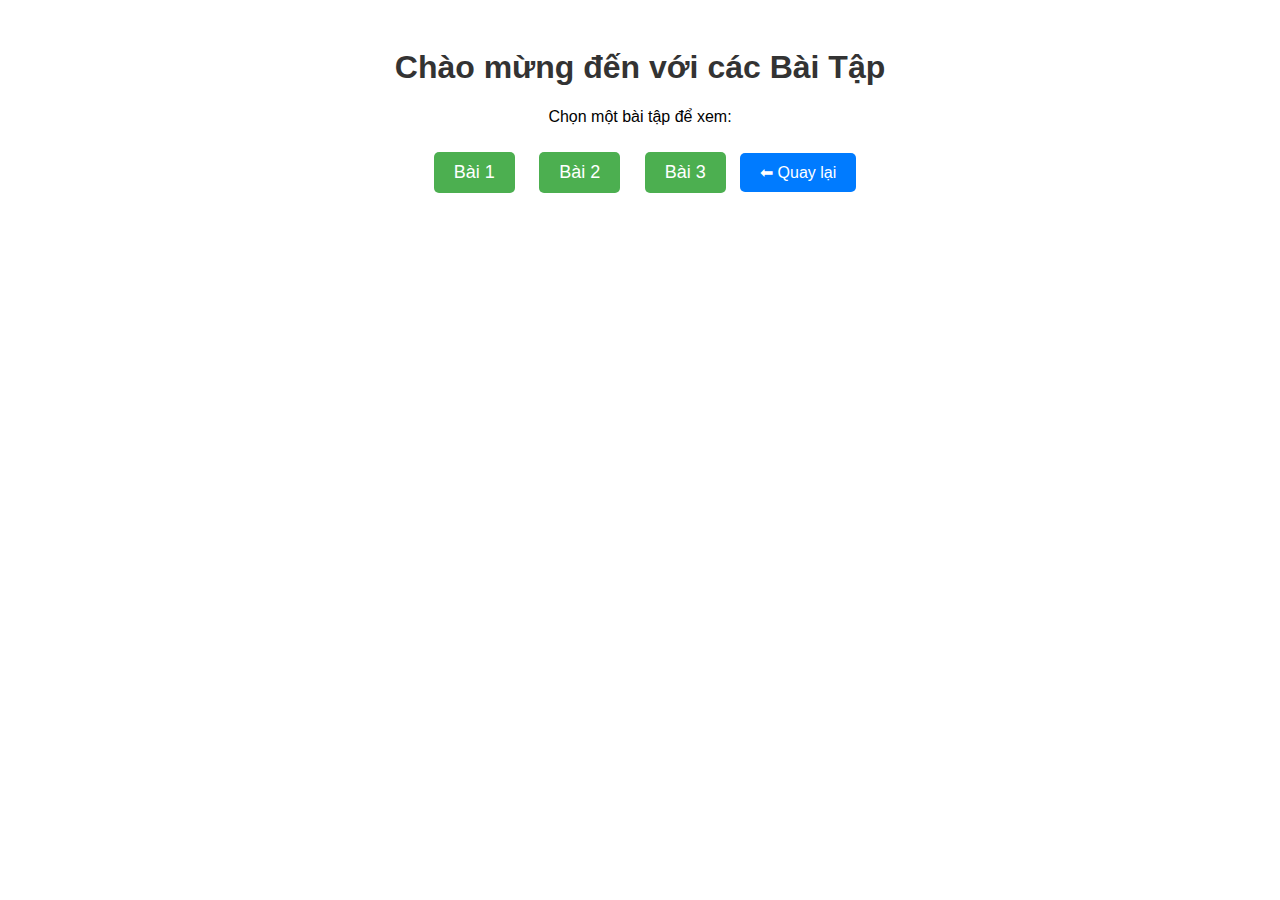
<file: index.html>
<!DOCTYPE html>
<html lang="vi">
<head>
    <meta charset="UTF-8">
    <meta name="viewport" content="width=device-width, initial-scale=1.0">
    <title>Danh sách Bài Tập</title>
     <link rel="stylesheet" href="styles.css">
    <style>
        body {
            font-family: Arial, sans-serif;
            text-align: center;
            padding: 20px;
        }
        h1 {
            color: #333;
        }
        .button {
            display: inline-block;
            margin: 10px;
            padding: 10px 20px;
            background-color: #4CAF50;
            color: white;
            text-decoration: none;
            border-radius: 5px;
            font-size: 18px;
        }
        .button:hover {
            background-color: #45a049;
        }
    </style>
</head>
<body>
    <h1>Chào mừng đến với các Bài Tập</h1>
    <p>Chọn một bài tập để xem:</p>
    <a href="bài1/index.html" class="button">Bài 1</a>
    <a href="bài2/index.html" class="button">Bài 2</a>
    <a href="bài3/index.html" class="button">Bài 3</a>
        <button class="back-button" onclick="goBack()">⬅ Quay lại</button>

    <script>
        function goBack() {
            window.history.back();
        }
    </script>
</body>
</html>
</file>
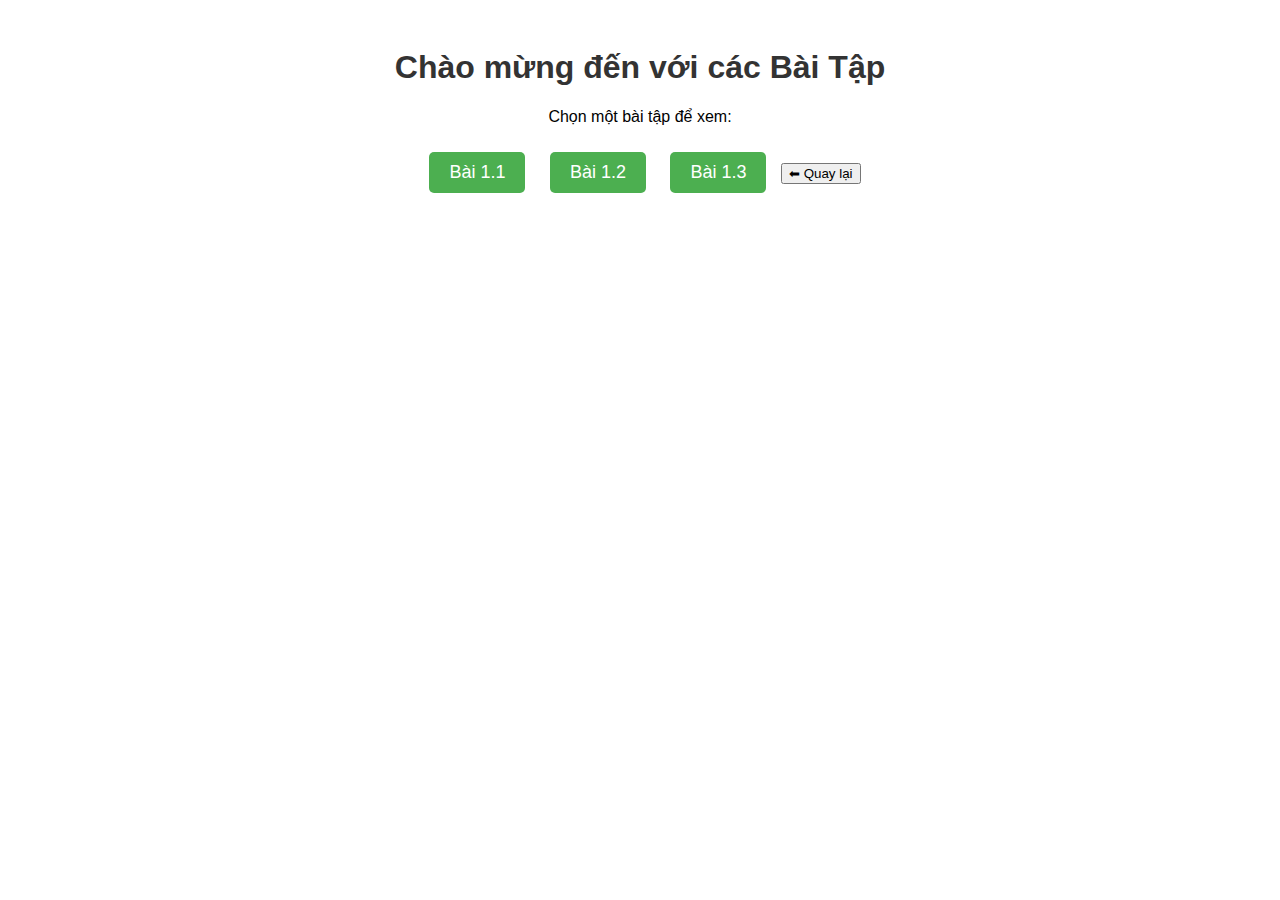
<file: bài1/index.html>
<!DOCTYPE html>
<html lang="vi">
<head>
    <meta charset="UTF-8">
    <meta name="viewport" content="width=device-width, initial-scale=1.0">
    <title>Danh sách Bài Tập</title>
    <style>
        body {
            font-family: Arial, sans-serif;
            text-align: center;
            padding: 20px;
        }
        h1 {
            color: #333;
        }
        .button {
            display: inline-block;
            margin: 10px;
            padding: 10px 20px;
            background-color: #4CAF50;
            color: white;
            text-decoration: none;
            border-radius: 5px;
            font-size: 18px;
        }
        .button:hover {
            background-color: #45a049;
        }
    </style>
</head>
<body>
    <h1>Chào mừng đến với các Bài Tập</h1>
    <p>Chọn một bài tập để xem:</p>
    <a href="bài1.1/index.html" class="button">Bài 1.1</a>
    <a href="bài1.2/index.html" class="button">Bài 1.2</a>
    <a href="bài1.3/index.html" class="button">Bài 1.3</a>
        <button class="back-button" onclick="goBack()">⬅ Quay lại</button>

    <script>
        function goBack() {
            window.history.back();
        }
    </script>
</body>
</html>
</file>
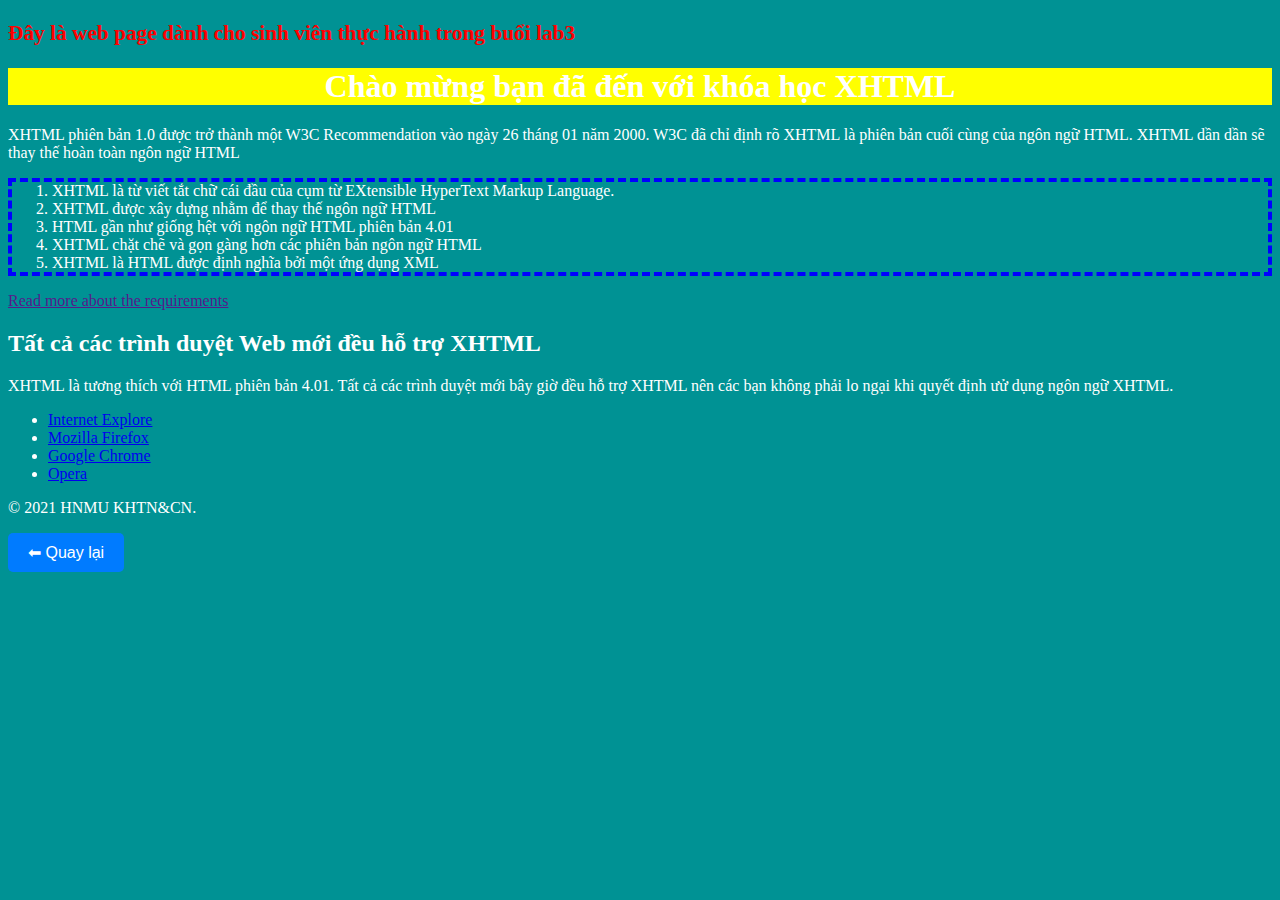
<file: bài1/bài1.1/index.html>
<!DOCTYPE html>
<html lang="en">
<head>
    <meta charset="UTF-8">
    <meta name="viewport" content="width=device-width, initial-scale=1.0">
    <title>Bài 1</title>
     <link rel="stylesheet" href="styles.css">
</head>
<body style="background-color: #009294; color: #FFFFFF;">
    <h3 style="font-size: 16pt; color: #FF0000;">Đây là web page dành cho sinh viên thực hành trong buổi lab3</h2>
    <h1 style="background-color: yellow; text-align: center;">Chào mừng bạn đã đến với khóa học XHTML</h1>
    <p>XHTML phiên bản 1.0 được trở thành một W3C Recommendation vào 
    ngày 26 tháng 01 năm 2000. W3C đã chỉ định rõ XHTML là phiên bản cuối cùng của ngôn ngữ HTML. XHTML dần dần sẽ thay thế hoàn toàn ngôn ngữ HTML</p>
        <ol style="border-style: dashed; border-width: 4px; border-color: blue;">
            <li>XHTML là từ viết tắt chữ cái đầu của cụm từ EXtensible HyperText Markup Language.</li>
            <li>XHTML được xây dựng nhằm để thay thế ngôn ngữ HTML</li>
            <li>HTML gần như giống hệt với ngôn ngữ HTML phiên bản 4.01</li>
            <li>XHTML chặt chẽ và gọn gàng hơn các phiên bản ngôn ngữ HTML</li>
            <li>XHTML là HTML được định nghĩa bởi một ứng dụng XML</li>
        </ol>
    <a href="">Read more about the requirements</a>
    <h2>Tất cả các trình duyệt Web mới đều hỗ trợ XHTML</h2>
        <p>XHTML là tương thích với HTML phiên bản 4.01. Tất cả các trình duyệt mới bây giờ đều hỗ trợ XHTML nên các bạn không phải lo ngại khi quyết định ưử dụng ngôn ngữ XHTML.</p>
        <ul>
            <li><a href="https://support.microsoft.com/vi-vn/windows">Internet Explore</a></li>
            <li><a href="https://www.mozilla.org/en-US/firefox/">Mozilla Firefox</a></li>
            <li><a href="https://www.google.com/chrome/index.html">Google Chrome</a></li>
            <li><a href="https://www.opera.com/vi/download">Opera</a></li>
            </ul>
    <p>© 2021 HNMU KHTN&CN.</p>
        <button class="back-button" onclick="goBack()">⬅ Quay lại</button>

    <script>
        function goBack() {
            window.history.back();
        }
    </script>
</body>
</html>
</file>
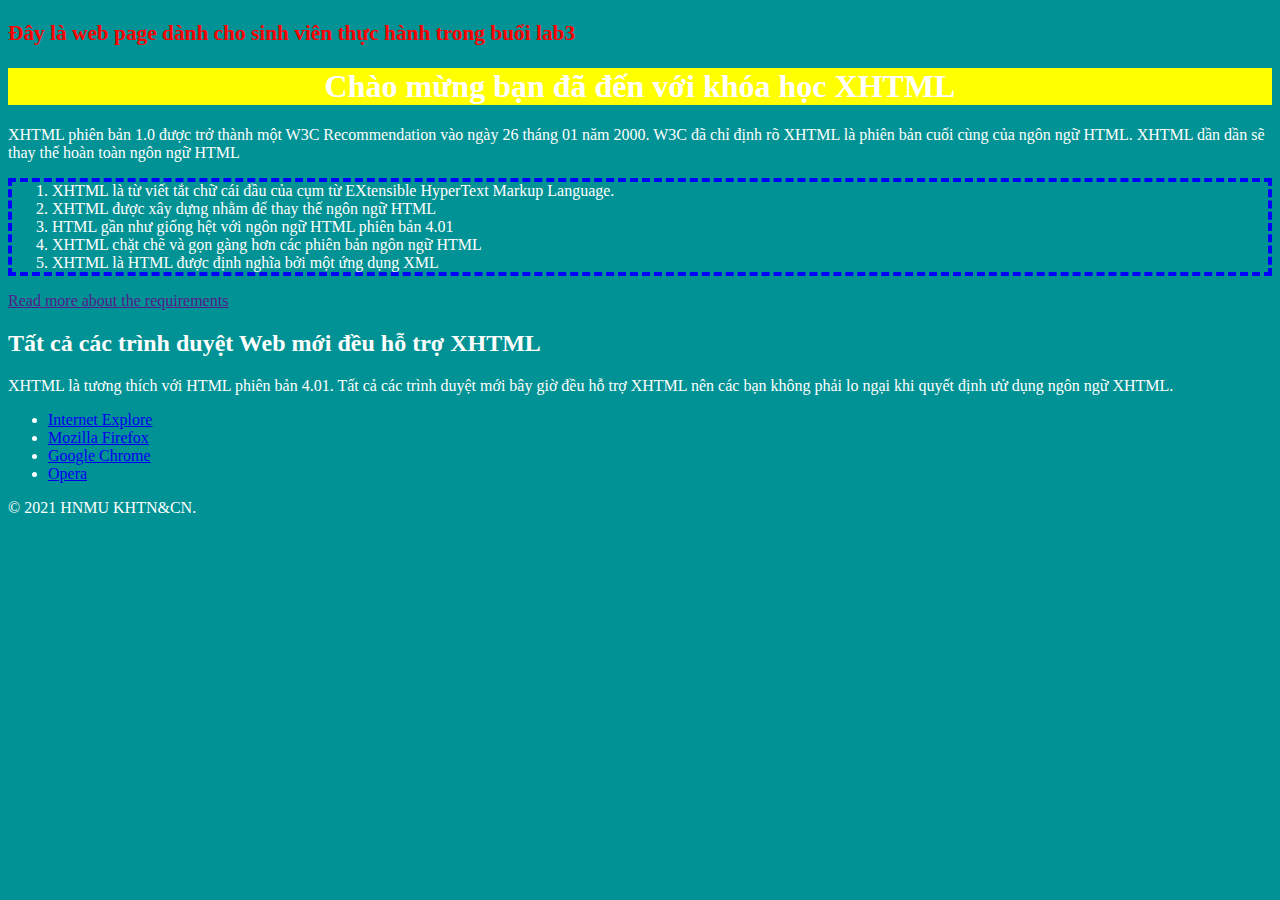
<file: bài1/bài1.2/index.html>
<!DOCTYPE html>
<html lang="en">
<head>
    <meta charset="UTF-8">
    <meta name="viewport" content="width=device-width, initial-scale=1.0">
    <title>Bài 1</title>
     <link rel="stylesheet" href="styles.css">
</head>
<body>
    <h3>Đây là web page dành cho sinh viên thực hành trong buổi lab3</h2>
    <h1>Chào mừng bạn đã đến với khóa học XHTML</h1>
    <p>XHTML phiên bản 1.0 được trở thành một W3C Recommendation vào 
    ngày 26 tháng 01 năm 2000. W3C đã chỉ định rõ XHTML là phiên bản cuối cùng của ngôn ngữ HTML. XHTML dần dần sẽ thay thế hoàn toàn ngôn ngữ HTML</p>
        <ol>
            <li>XHTML là từ viết tắt chữ cái đầu của cụm từ EXtensible HyperText Markup Language.</li>
            <li>XHTML được xây dựng nhằm để thay thế ngôn ngữ HTML</li>
            <li>HTML gần như giống hệt với ngôn ngữ HTML phiên bản 4.01</li>
            <li>XHTML chặt chẽ và gọn gàng hơn các phiên bản ngôn ngữ HTML</li>
            <li>XHTML là HTML được định nghĩa bởi một ứng dụng XML</li>
        </ol>
    <a href="">Read more about the requirements</a>
    <h2>Tất cả các trình duyệt Web mới đều hỗ trợ XHTML</h2>
        <p>XHTML là tương thích với HTML phiên bản 4.01. Tất cả các trình duyệt mới bây giờ đều hỗ trợ XHTML nên các bạn không phải lo ngại khi quyết định ưử dụng ngôn ngữ XHTML.</p>
        <ul>
            <li><a href="https://support.microsoft.com/vi-vn/windows">Internet Explore</a></li>
            <li><a href="https://www.mozilla.org/en-US/firefox/">Mozilla Firefox</a></li>
            <li><a href="https://www.google.com/chrome/index.html">Google Chrome</a></li>
            <li><a href="https://www.opera.com/vi/download">Opera</a></li>
            </ul>
    <p>© 2021 HNMU KHTN&CN.</p>
</body>
<style>
    body {
        background-color: #009294;
        color: #FFFFFF;
    }
    h3 {
        font-size: 16pt;
        color: red;
    }
    h1 {
        background-color: yellow;
        text-align: center;
    }
    ol {
        border-style: dashed;
        border-width: 4px;
        border-color: blue;
    }
        <button class="back-button" onclick="goBack()">⬅ Quay lại</button>

    <script>
        function goBack() {
            window.history.back();
        }
    </script>

</style>
</html>
</file>
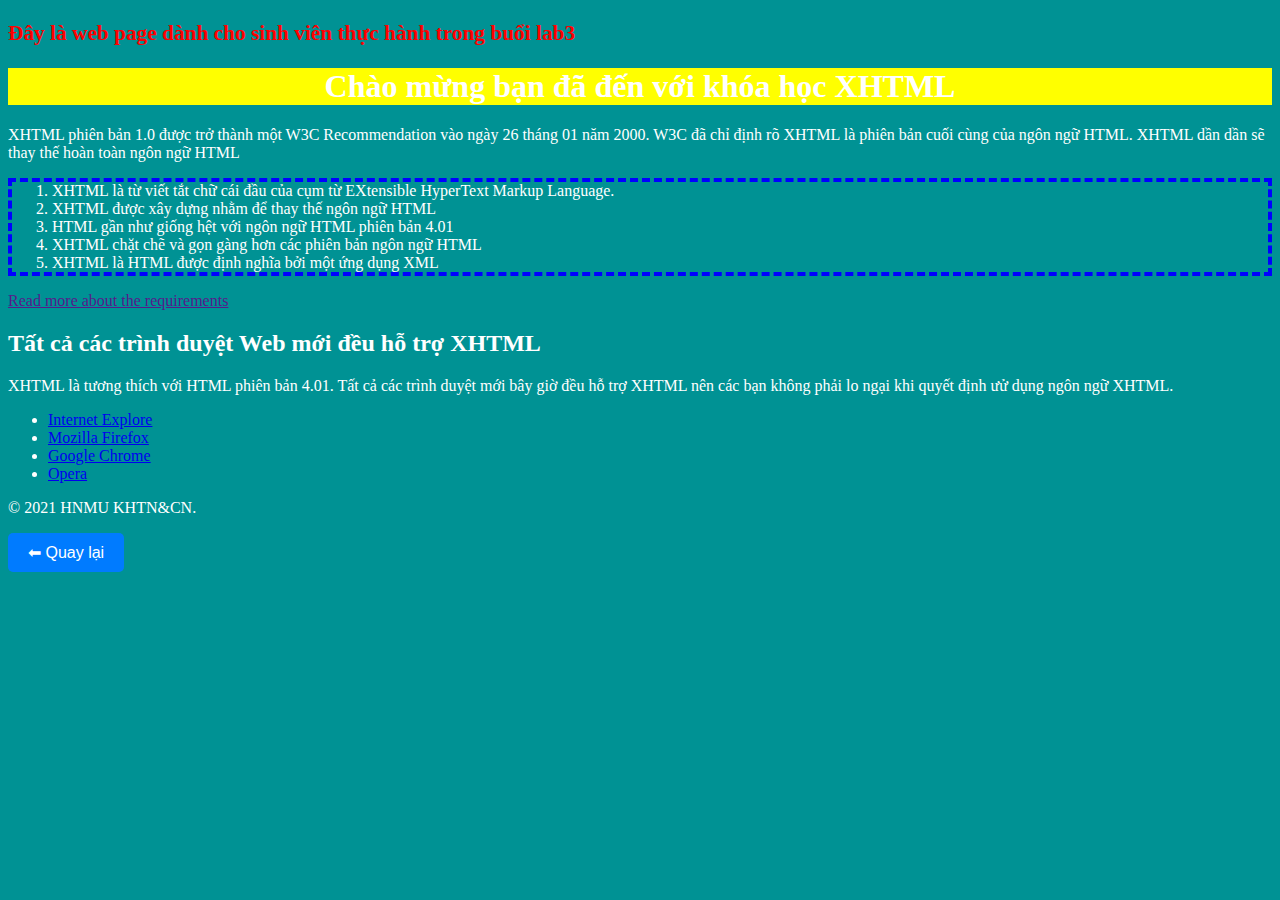
<file: bài1/bài1.3/index.html>
<!DOCTYPE html>
<html lang="en">
<head>
    <meta charset="UTF-8">
    <link rel="stylesheet" href="styles.css">
    <meta name="viewport" content="width=device-width, initial-scale=1.0">
    <title>Bài 1</title>
</head>
<body>
    <h3>Đây là web page dành cho sinh viên thực hành trong buổi lab3</h2>
    <h1>Chào mừng bạn đã đến với khóa học XHTML</h1>
    <p>XHTML phiên bản 1.0 được trở thành một W3C Recommendation vào 
    ngày 26 tháng 01 năm 2000. W3C đã chỉ định rõ XHTML là phiên bản cuối cùng của ngôn ngữ HTML. XHTML dần dần sẽ thay thế hoàn toàn ngôn ngữ HTML</p>
        <ol>
            <li>XHTML là từ viết tắt chữ cái đầu của cụm từ EXtensible HyperText Markup Language.</li>
            <li>XHTML được xây dựng nhằm để thay thế ngôn ngữ HTML</li>
            <li>HTML gần như giống hệt với ngôn ngữ HTML phiên bản 4.01</li>
            <li>XHTML chặt chẽ và gọn gàng hơn các phiên bản ngôn ngữ HTML</li>
            <li>XHTML là HTML được định nghĩa bởi một ứng dụng XML</li>
        </ol>
    <a href="">Read more about the requirements</a>
    <h2>Tất cả các trình duyệt Web mới đều hỗ trợ XHTML</h2>
        <p>XHTML là tương thích với HTML phiên bản 4.01. Tất cả các trình duyệt mới bây giờ đều hỗ trợ XHTML nên các bạn không phải lo ngại khi quyết định ưử dụng ngôn ngữ XHTML.</p>
        <ul>
            <li><a href="https://support.microsoft.com/vi-vn/windows">Internet Explore</a></li>
            <li><a href="https://www.mozilla.org/en-US/firefox/">Mozilla Firefox</a></li>
            <li><a href="https://www.google.com/chrome/index.html">Google Chrome</a></li>
            <li><a href="https://www.opera.com/vi/download">Opera</a></li>
            </ul>
    <p>© 2021 HNMU KHTN&CN.</p>
        <button class="back-button" onclick="goBack()">⬅ Quay lại</button>

    <script>
        function goBack() {
            window.history.back();
        }
    </script>
</body>
</html>
</file>
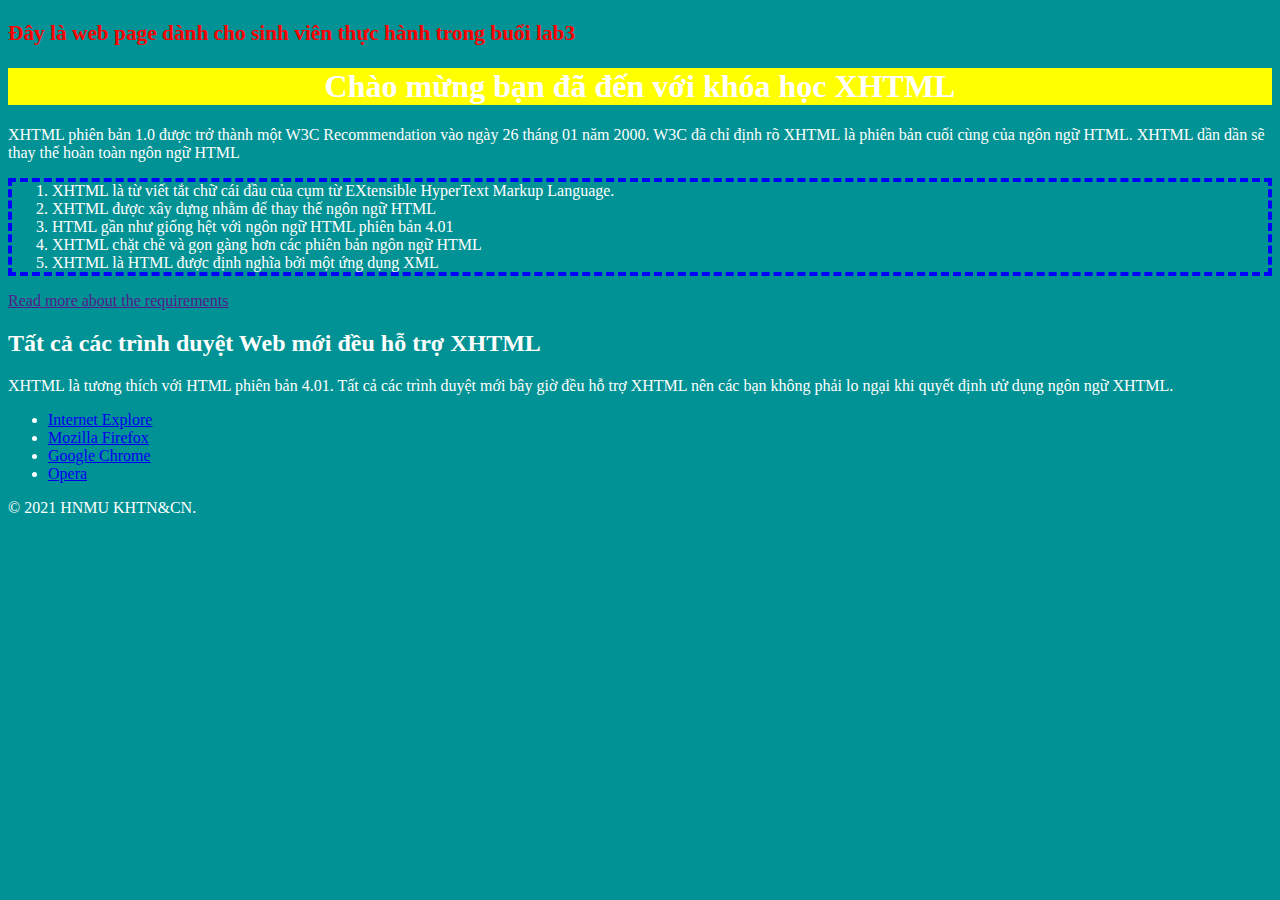
<file: bài1/Untitled-1.1.html>
<!DOCTYPE html>
<html lang="en">
<head>
    <meta charset="UTF-8">
    <meta name="viewport" content="width=device-width, initial-scale=1.0">
    <title>Bài 1</title>
</head>
<body style="background-color: #009294; color: #FFFFFF;">
    <h3 style="font-size: 16pt; color: #FF0000;">Đây là web page dành cho sinh viên thực hành trong buổi lab3</h2>
    <h1 style="background-color: yellow; text-align: center;">Chào mừng bạn đã đến với khóa học XHTML</h1>
    <p>XHTML phiên bản 1.0 được trở thành một W3C Recommendation vào 
    ngày 26 tháng 01 năm 2000. W3C đã chỉ định rõ XHTML là phiên bản cuối cùng của ngôn ngữ HTML. XHTML dần dần sẽ thay thế hoàn toàn ngôn ngữ HTML</p>
        <ol style="border-style: dashed; border-width: 4px; border-color: blue;">
            <li>XHTML là từ viết tắt chữ cái đầu của cụm từ EXtensible HyperText Markup Language.</li>
            <li>XHTML được xây dựng nhằm để thay thế ngôn ngữ HTML</li>
            <li>HTML gần như giống hệt với ngôn ngữ HTML phiên bản 4.01</li>
            <li>XHTML chặt chẽ và gọn gàng hơn các phiên bản ngôn ngữ HTML</li>
            <li>XHTML là HTML được định nghĩa bởi một ứng dụng XML</li>
        </ol>
    <a href="">Read more about the requirements</a>
    <h2>Tất cả các trình duyệt Web mới đều hỗ trợ XHTML</h2>
        <p>XHTML là tương thích với HTML phiên bản 4.01. Tất cả các trình duyệt mới bây giờ đều hỗ trợ XHTML nên các bạn không phải lo ngại khi quyết định ưử dụng ngôn ngữ XHTML.</p>
        <ul>
            <li><a href="https://support.microsoft.com/vi-vn/windows">Internet Explore</a></li>
            <li><a href="https://www.mozilla.org/en-US/firefox/">Mozilla Firefox</a></li>
            <li><a href="https://www.google.com/chrome/index.html">Google Chrome</a></li>
            <li><a href="https://www.opera.com/vi/download">Opera</a></li>
            </ul>
    <p>© 2021 HNMU KHTN&CN.</p>
</body>
</html>
</file>
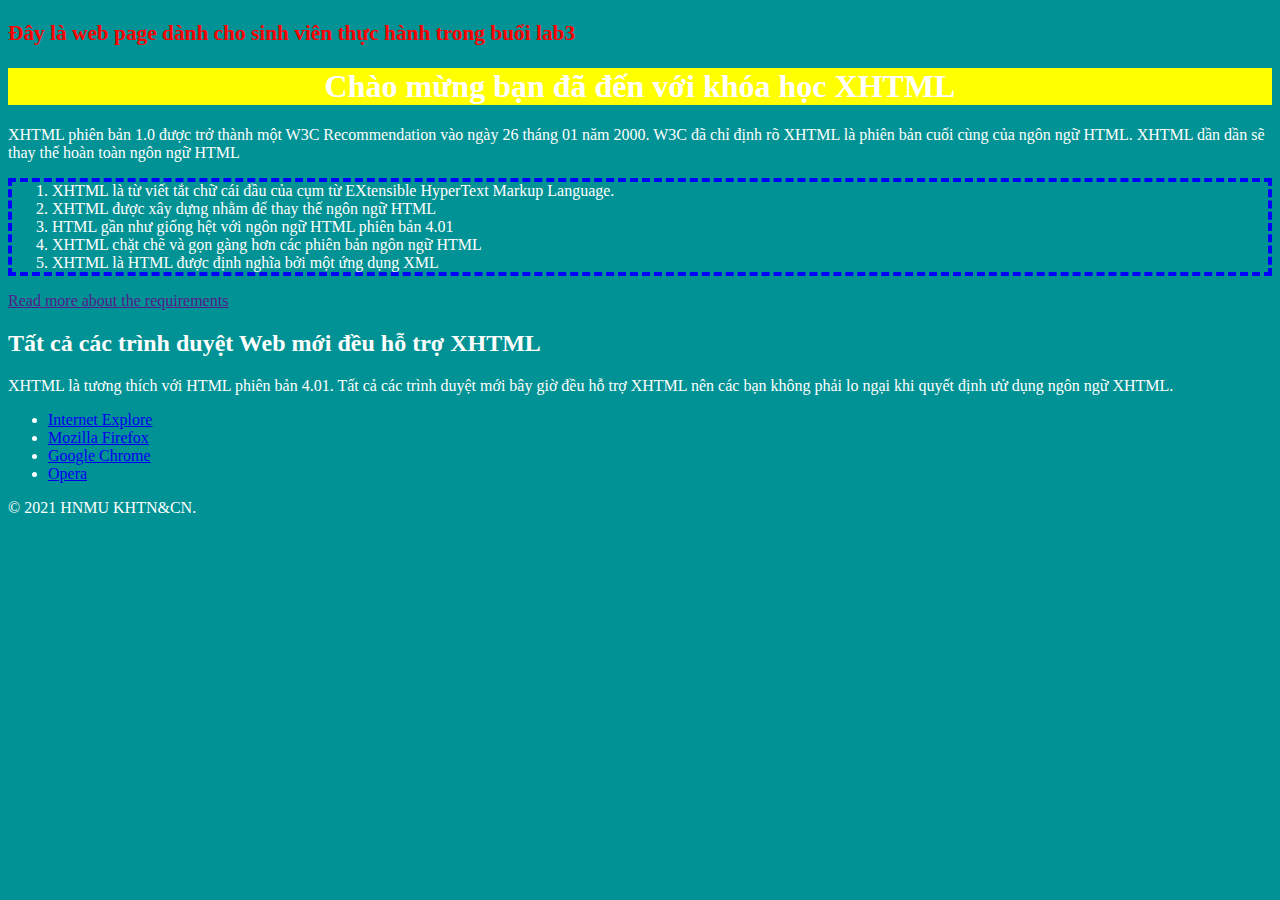
<file: bài1/Untitled-1.2.html>
<!DOCTYPE html>
<html lang="en">
<head>
    <meta charset="UTF-8">
    <meta name="viewport" content="width=device-width, initial-scale=1.0">
    <title>Bài 1</title>
</head>
<body>
    <h3>Đây là web page dành cho sinh viên thực hành trong buổi lab3</h2>
    <h1>Chào mừng bạn đã đến với khóa học XHTML</h1>
    <p>XHTML phiên bản 1.0 được trở thành một W3C Recommendation vào 
    ngày 26 tháng 01 năm 2000. W3C đã chỉ định rõ XHTML là phiên bản cuối cùng của ngôn ngữ HTML. XHTML dần dần sẽ thay thế hoàn toàn ngôn ngữ HTML</p>
        <ol>
            <li>XHTML là từ viết tắt chữ cái đầu của cụm từ EXtensible HyperText Markup Language.</li>
            <li>XHTML được xây dựng nhằm để thay thế ngôn ngữ HTML</li>
            <li>HTML gần như giống hệt với ngôn ngữ HTML phiên bản 4.01</li>
            <li>XHTML chặt chẽ và gọn gàng hơn các phiên bản ngôn ngữ HTML</li>
            <li>XHTML là HTML được định nghĩa bởi một ứng dụng XML</li>
        </ol>
    <a href="">Read more about the requirements</a>
    <h2>Tất cả các trình duyệt Web mới đều hỗ trợ XHTML</h2>
        <p>XHTML là tương thích với HTML phiên bản 4.01. Tất cả các trình duyệt mới bây giờ đều hỗ trợ XHTML nên các bạn không phải lo ngại khi quyết định ưử dụng ngôn ngữ XHTML.</p>
        <ul>
            <li><a href="https://support.microsoft.com/vi-vn/windows">Internet Explore</a></li>
            <li><a href="https://www.mozilla.org/en-US/firefox/">Mozilla Firefox</a></li>
            <li><a href="https://www.google.com/chrome/index.html">Google Chrome</a></li>
            <li><a href="https://www.opera.com/vi/download">Opera</a></li>
            </ul>
    <p>© 2021 HNMU KHTN&CN.</p>
</body>
<style>
    body {
        background-color: #009294;
        color: #FFFFFF;
    }
    h3 {
        font-size: 16pt;
        color: red;
    }
    h1 {
        background-color: yellow;
        text-align: center;
    }
    ol {
        border-style: dashed;
        border-width: 4px;
        border-color: blue;
    }

</style>
</html>
</file>
<file: styles.css>
.back-button {
    background-color: #007bff;
    color: white;
    padding: 10px 20px;
    border: none;
    border-radius: 5px;
    cursor: pointer;
    font-size: 16px;
    transition: background 0.3s;
}

.back-button:hover {
    background-color: #0056b3;
}
</file>
<file: bài1/bài1.1/styles.css>
.back-button {
    background-color: #007bff;
    color: white;
    padding: 10px 20px;
    border: none;
    border-radius: 5px;
    cursor: pointer;
    font-size: 16px;
    transition: background 0.3s;
}

.back-button:hover {
    background-color: #0056b3;
}
</file>
<file: bài1/bài1.2/styles.css>
.back-button {
    background-color: #007bff;
    color: white;
    padding: 10px 20px;
    border: none;
    border-radius: 5px;
    cursor: pointer;
    font-size: 16px;
    transition: background 0.3s;
}

.back-button:hover {
    background-color: #0056b3;
}
</file>
<file: bài1/bài1.3/styles.css>
body {
    background-color: #009294;
    color: #FFFFFF;
}
h3 {
    font-size: 16pt;
    color: red;
}
h1 {
    background-color: yellow;
    text-align: center;
}
ol {
    border-style: dashed;
    border-width: 4px;
    border-color: blue;
}
.back-button {
    background-color: #007bff;
    color: white;
    padding: 10px 20px;
    border: none;
    border-radius: 5px;
    cursor: pointer;
    font-size: 16px;
    transition: background 0.3s;
}

.back-button:hover {
    background-color: #0056b3;
}
</file>
